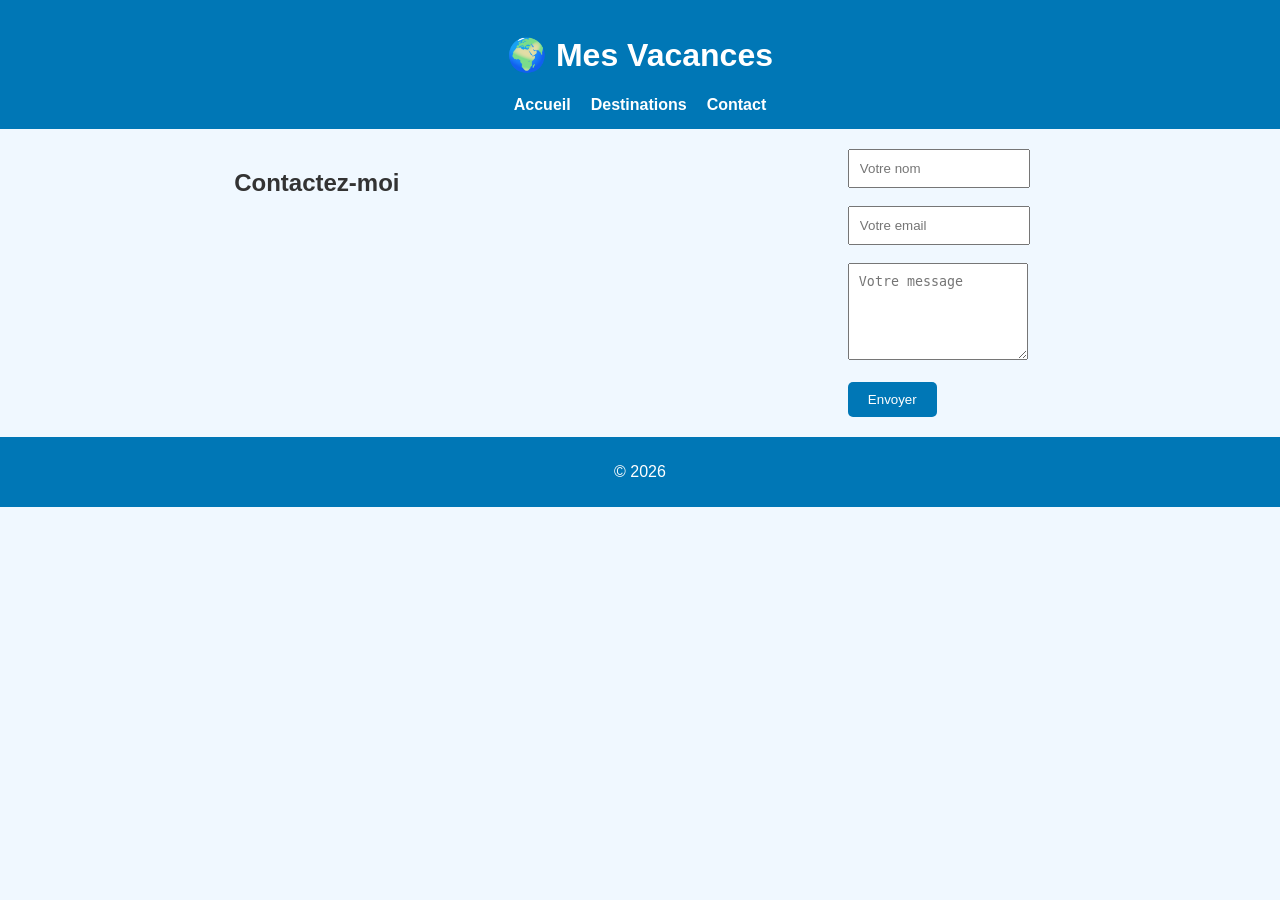
<file: contact.html>
<!DOCTYPE html>
<html lang="fr">
<head>
    <meta charset="UTF-8">
    <meta name="viewport" content="width=device-width, initial-scale=1.0">
    <title>Contact</title>
    <link rel="stylesheet" href="style.css">
</head>
<body>
    <header>
        <h1>🌍 Mes Vacances</h1>
        <nav>
            <a href="index.html">Accueil</a>
            <a href="destinations.html">Destinations</a>
            <a href="contact.html">Contact</a>
        </nav>
    </header>
    <main class="container">
        <h2>Contactez-moi</h2>
        <form>
            <input type="text" placeholder="Votre nom" required><br><br>
            <input type="email" placeholder="Votre email" required><br><br>
            <textarea placeholder="Votre message" rows="5" required></textarea><br><br>
            <button type="submit">Envoyer</button>
        </form>
    </main>
    <footer><p>© 2026</p></footer>
</body>
</html>
</file>
<file: style.css>
/* STYLE GENERAL */
body {
    font-family: Arial, sans-serif;
    margin: 0;
    background-color: #f0f8ff;
    color: #333;
}

header {
    background-color: #0077b6;
    color: white;
    padding: 15px;
    text-align: center;
}

/* NAV AVEC FLEXBOX */
nav {
    display: flex;
    justify-content: center;
    gap: 20px;
    margin-top: 10px;
}

nav a {
    color: white;
    text-decoration: none;
    font-weight: bold;
}

/* CONTAINER AVEC FLEXBOX */
.container {
    display: flex;
    flex-wrap: wrap;
    justify-content: space-around;
    padding: 20px;
    gap: 20px;
}

.carte {
    background: white;
    border-radius: 10px;
    padding: 15px;
    width: 300px;
    box-shadow: 0 2px 5px rgba(0,0,0,0.1);
    text-align: center;
}

.carte img {
    width: 100%;
    border-radius: 5px;
}

form input, form textarea {
    width: 80%;
    padding: 10px;
}

button {
    background: #0077b6;
    color: white;
    border: none;
    padding: 10px 20px;
    border-radius: 5px;
}

footer {
    text-align: center;
    padding: 10px;
    background: #0077b6;
    color: white;
}

/* RESPONSIVE : SUR TELEPHONE CA PASSE EN COLONNE */
@media (max-width: 600px) {
    nav {
        flex-direction: column;
    }
    .container {
        flex-direction: column;
        align-items: center;
    }
}
</file>
